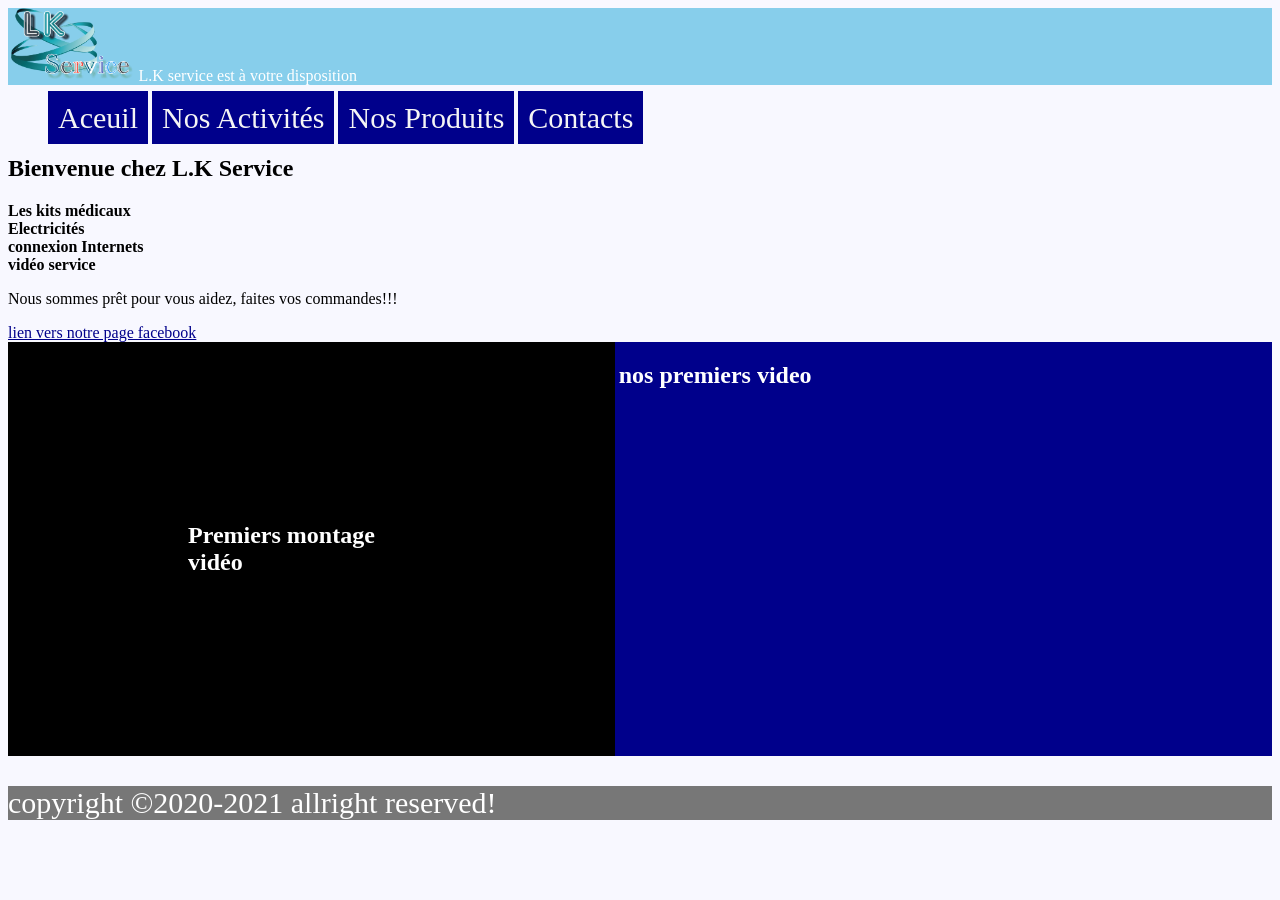
<file: index.html>
<!DOCTYPE html>
<html>
<head>
	<meta charset="utf-8">
	<title>Lk service</title>
	<link rel="stylesheet" type="text/css" href="CSS/styles.css">
</head>
<!-- haut de page -->
<header>
	<img src="img/logo1.png" width="10%"> L.K service est à votre disposition
</header>
<body >
	<!-- Menu de Navigation -->
<nav class="menu">
		<ul>
			<li class="pts">
				<a href="file:///E:/test%20site/lk%20ex.html">
				Aceuil
				</a>
			</li>
			<li class="pts">
				<a href="file:///E:/test%20site/menu%20de%20nav/Nos%20Activit%C3%A9s.html">
				Nos Activités
				</a>
			</li>
			<li class="pts">
				<a href="file:///E:/test%20site/menu%20de%20nav/Nos%20Produits.html">
				Nos Produits
				</a>
			</li>
			<li class="pts">
				<a href="file:///E:/test%20site/menu%20de%20nav/Contacts.html">
				Contacts
				</a>
			</li>
		</ul>
</nav>
<h2 class="welcome">
	Bienvenue chez L.K Service
</h2>
	<p class="listdesactivites">
		<b>
		Les kits médicaux
		<br>
		Electricités
		<br>
		connexion Internets
		<br>
		 vidéo service
		 </b>
	</p>
	<p class="textservice">
		Nous sommes prêt pour vous aidez, faites vos commandes!!! 
	</p>
	<a href="https://www.facebook.com/LKArt-photography-102561705406936" target="_BLANK">
		lien vers notre page facebook
	</a>
	<div id="content">
	<div class="leftbox">
		<h2>
			Premiers montage vidéo
		</h2>
	</div>
	<div class="rightbox">
		<h2>
			nos premiers video
		</h2>
		 <iframe width="560" height="315" src="https://www.youtube.com/embed/qDRTanTvtDo" title="YouTube video player" frameborder="0" allow="accelerometer; autoplay; clipboard-write; encrypted-media; gyroscope; picture-in-picture" allowfullscreen></iframe>
	</div>
	
</div>
<footer>
	<p>
			copyright &copy;2020-2021 allright reserved!
	</p>
</footer>
</body>
<!-- Pied de pages -->
</html>
</file>
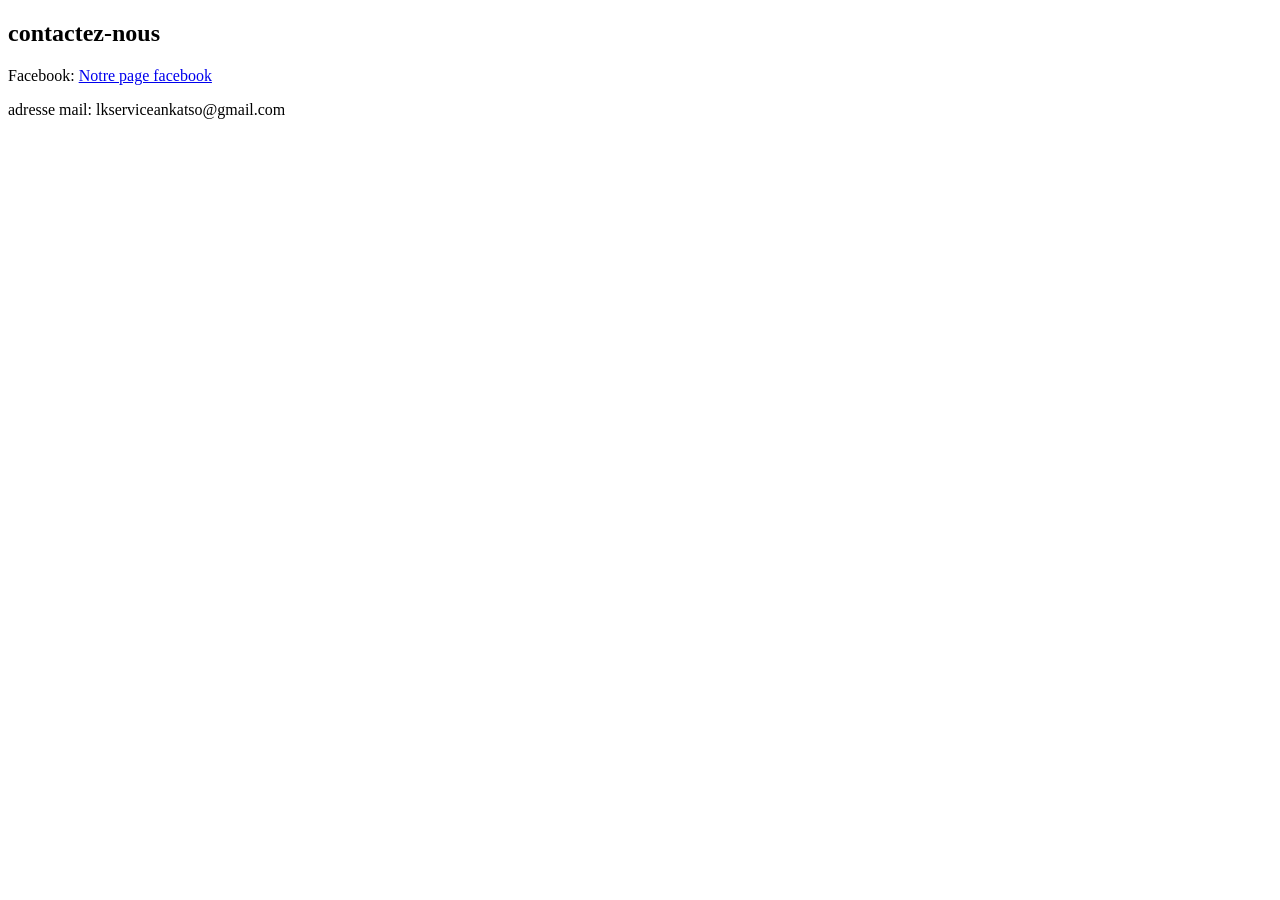
<file: menu de nav/Contacts.html>
<!DOCTYPE html>
<html>
<head>
	<meta charset="utf-8">
	<title></title>
</head>
<h2>
	contactez-nous
</h2>
<p>
	Facebook: <a href="https://www.facebook.com/LKArt-photography-102561705406936" target="_BLANK">
		Notre page facebook
				</a>
</p>
<p class="contact-mail">
	adresse mail: lkserviceankatso@gmail.com
</p>
<body>

</body>
</html>
</file>
<file: CSS/styles.css>
div#content{
	background-color: darkblue;
}
div#content div{
	display: inline-block;
}
div#content div.leftbox{
	width: 48%;
	color: white;
	vertical-align: top;
	background-color: black;
}
div#content div.leftbox h2{
	margin: 10px;
	padding: 170px;
}
div#content div.rightbox{
	width: 48%;
	height: 20%;
	color: white;
}

nav.menu ul li.pts{
	list-style-type: none;
}
nav.menu ul li.pts{
	display: inline-block;
}
nav.menu ul li.pts a{
	color: whitesmoke;
	text-decoration: none;
	background-color: darkblue;
	padding: 10px;
	font-size: 30px;
	font-family: Brush Script MT;
}
nav.menu ul li.pts:hover a{
	color: white;
	background-color: black;
	transition: 1s all;
}

p.listdesactivites{
	font-family: Bahnschrift Light;
	color: black;
}
p.textservice{
	color: black;
	opacity: 2;
}
a{
	color: darkblue;
}
body{
	background-color: ghostwhite;
}
h1.grandtitre{
	opacity: 0.5;
}
h1{
	color: darkblue;
}
header{
	background-color: skyblue;
	color: white;
}
footer p{
	background-color: #777;
	color: white;
	font-size: 30px;

}
p.produitdispo{
	font-family: Bahnschrift Light SemiCondensed;
	color: darkblue;
}
</file>
